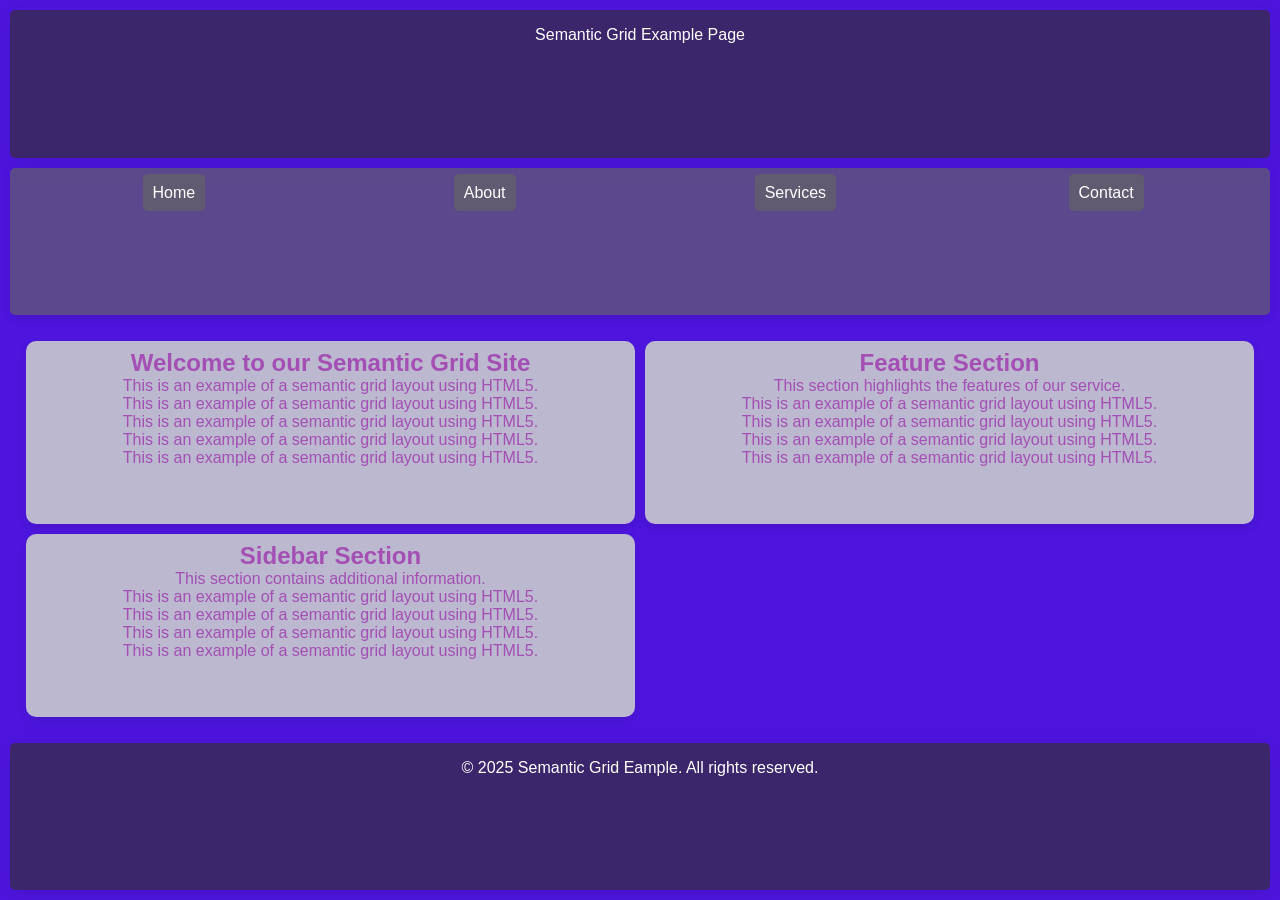
<file: index.html>
<!DOCTYPE html>
<html lang="en">

<head>
    <meta charset="UTF-8">
    <meta name="viewport" content="width=device-width, initial-scale=1.0">
    <title>Semantic Grid Site</title>
    <link rel="stylesheet" href="style.css" />
</head>

<body>
    <!-- header -->
    <header>Semantic Grid Example Page</header>

    <!-- navigation section -->
    <nav>
        <ul>
            <li><a href="#home">Home</a></li>
            <li><a href="#about">About</a></li>
            <li><a href="#sevices">Services</a></li>
            <li><a href="#contact">Contact</a></li>
        </ul>
    </nav>

    <!-- main content -->
    <main>
        <!-- top left block -->
        <section id="welcome">
            <h2>Welcome to our Semantic Grid Site</h2>
            <p>This is an example of a semantic grid layout using HTML5.</p>
            <p>This is an example of a semantic grid layout using HTML5.</p>
            <p>This is an example of a semantic grid layout using HTML5.</p>
            <p>This is an example of a semantic grid layout using HTML5.</p>
            <p>This is an example of a semantic grid layout using HTML5.</p>
        </section>

        <!-- right block -->
        <article id="feature">
            <h2>Feature Section</h2>
            <p>This section highlights the features of our service.</p>
            <p>This is an example of a semantic grid layout using HTML5.</p>
            <p>This is an example of a semantic grid layout using HTML5.</p>
            <p>This is an example of a semantic grid layout using HTML5.</p>
            <p>This is an example of a semantic grid layout using HTML5.</p>
        </article>
        <!-- bottom left block -->
        <aside id="sidebar">
            <h2>Sidebar Section</h2>
            <p>This section contains additional information.</p>
            <p>This is an example of a semantic grid layout using HTML5.</p>
            <p>This is an example of a semantic grid layout using HTML5.</p>
            <p>This is an example of a semantic grid layout using HTML5.</p>
            <p>This is an example of a semantic grid layout using HTML5.</p>
        </aside>
    </main>

    <!-- footer -->
     <footer>
        <p>&copy; 2025 Semantic Grid Eample. All rights reserved.</p>
     </footer>
</body>

</html>
</file>
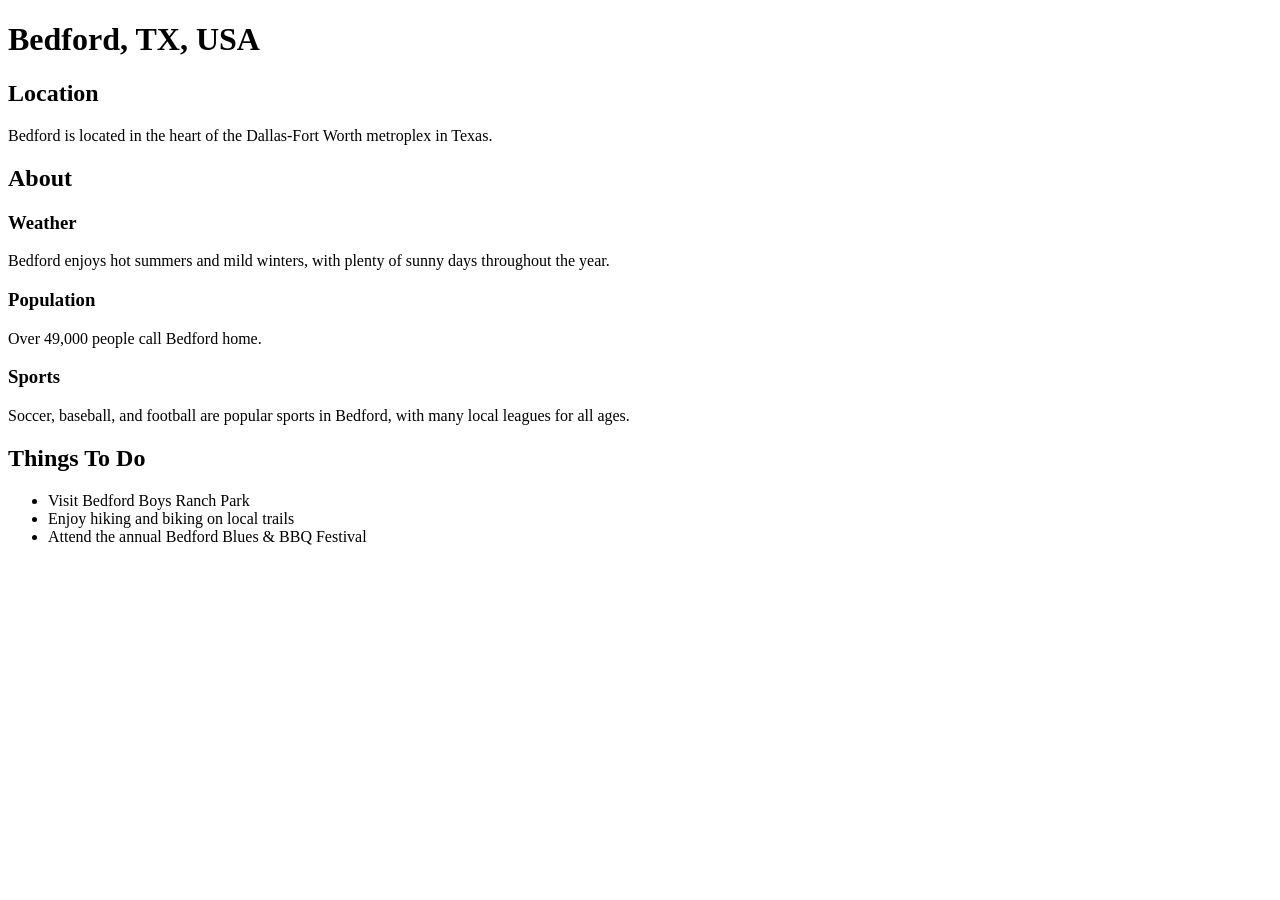
<file: BarkhouseHometown.html>
<!DOCTYPE html>
<html>
<head>
    <title>Bedford, TX, USA</title>
</head>
<body>
    <h1>Bedford, TX, USA</h1>

    <section>
        <h2>Location</h2>
        <p>Bedford is located in the heart of the Dallas-Fort Worth metroplex in Texas.</p>
    </section>

    <section>
        <h2>About</h2>

        <section>
            <h3>Weather</h3>
            <p>Bedford enjoys hot summers and mild winters, with plenty of sunny days throughout the year.</p>
        </section>
        <section>
            <h3>Population</h3>
            <p>Over 49,000 people call Bedford home.</p>
        </section>
        <section>
            <h3>Sports</h3>
            <p>Soccer, baseball, and football are popular sports in Bedford, with many local leagues for all ages.</p>
        </section>
    </section>

    <section>
        <h2>Things To Do</h2>
        <ul>
            <li>Visit Bedford Boys Ranch Park</li>
            <li>Enjoy hiking and biking on local trails</li>
            <li>Attend the annual Bedford Blues & BBQ Festival</li>
        </ul>
    </section>
</body>
</html>
</file>
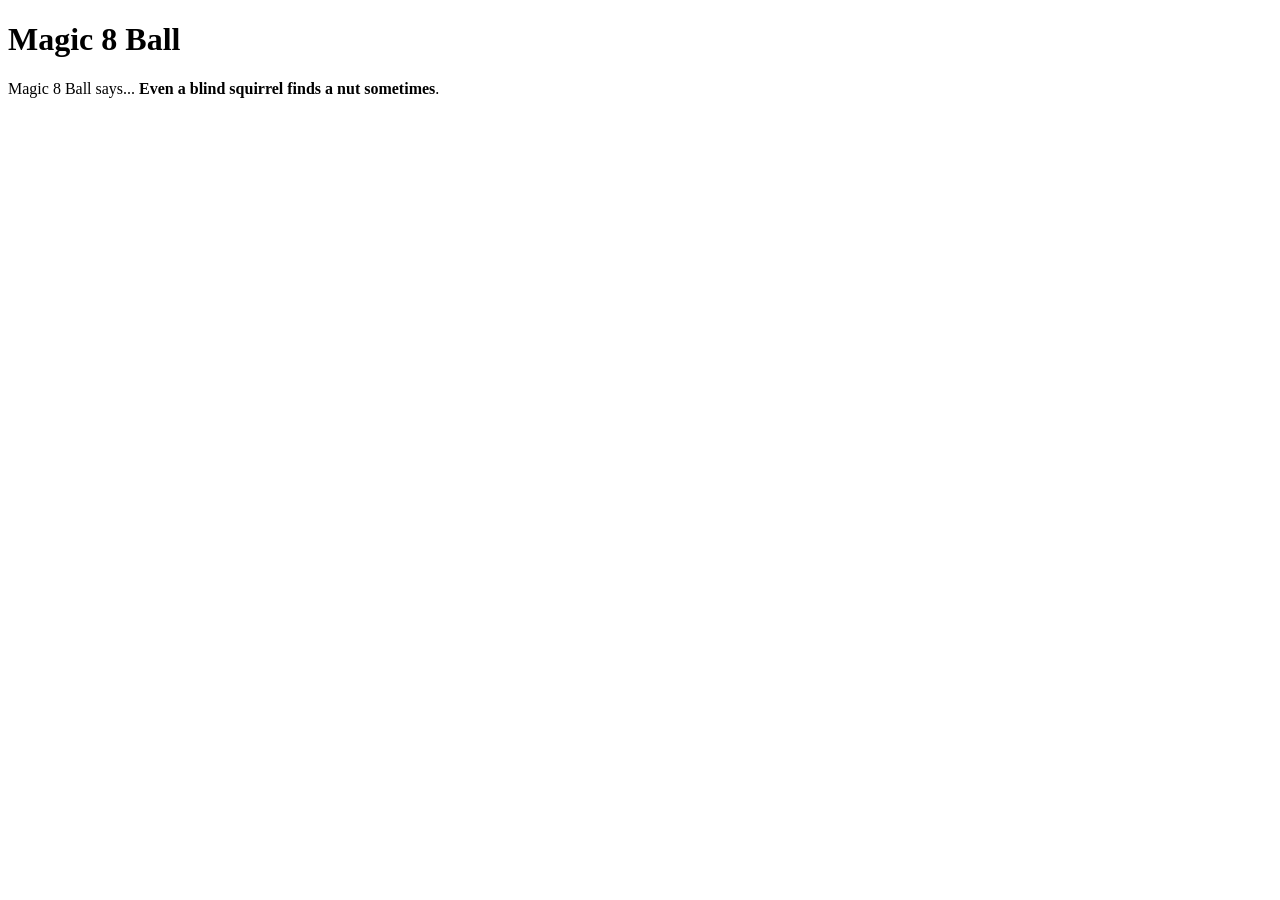
<file: magic8ball.html>
<!DOCTYPE html>
<html>
<head>
   <title>Magic 8 Ball</title>
   <meta charset="UTF-8">
</head>
<body>
   <h1>Magic 8 Ball</h1>
   <script>

   // Possible 8 Ball responses
   let responses = [ "Yes", "Maybe later", "Trust me you dont want to know", "Its hard to say", "I have a headache Ask again later", "Dont bet on it", "It is known", "Meh", "Probably", "No", "It doesnt look good", "Dont know Dont care", "Absolutely", "Stormy weather ahead", "I am certain of it", "That sounds awful", "Definitely", "Yes Break out the champagne", "Even a blind squirrel finds a nut sometimes", "So let it be written So let it be done" ];

   // Display a randomly chosen response
   let randomNum = Math.floor(Math.random() * responses.length);
   document.writeln("<p>Magic 8 Ball says... <strong>" + responses[randomNum] + "</strong>.</p>");

   </script>
</body>
</html>
</file>
<file: style.css>
/* Reset the default styling rules for browsers */
* {
    margin: 0;
    padding: 0;
    box-sizing: border-box;

}

/* Styling Rules for the body */
body {
    font-family: 'Segoe UI', Tahoma, Geneva, Verdana, sans-serif;
    background-color: rgb(78, 21, 223);
    display: grid;
    grid-template-areas:
    "header"
    "nav"
    "main"
    "footer";
    grid-template-columns: lfr;
    gap: 10px;
    padding: 10px;
    min-height: 100vh;
    color: rgb(163, 79, 180);
}

/* header styling rules */
header {
    grid-area: header;
    background-color: #313030a8;
    color: white;
    text-align: center;
    padding: 1rem;
    border-radius: 5px;
    box-shadow: 0 4px 25px rgba(0, 0, 0, 0.1);
}

/* nav styling rules */
nav {
    grid-area: nav;
    background-color: #636563a8;
    text-align: center;
    padding: 1rem;
    border-radius: 5px;
    box-shadow: 0 4px 10px rgba(0, 0, 0, 0.1);
}

nav ul {
    list-style: none;
    justify-content: center;
    display: grid;
    grid-template-columns: repeat(auto-fit, minmax(120px, 1fr));
    gap: 15px;    
}

/* navigation links */
nav a{
    color: white;
    text-decoration: none;
    text-align: center;
    padding: 10px;
    border-radius: 5px;
    background-color: #636563a8;
}

nav a:hover{
    background-color: #313030a8;
    transition: all 0.3s ease-in-out;
}

/* main styling rules */
main{
    grid-area: main;
    display: grid;
    grid-template-columns: 1fr 1fr;
    gap: 10px;
    align-items: stretch;
    padding: 1rem;
}

.welcome{
    grid-column: 1;
    grid-row: 1;
}

.sidebar{
    grid-column: 1;
    grid-row: 1;
}

.feature{
    grid-column: 2;
    grid-row: 1;
}

/* cards styling rules */
section, article, aside {
    background-color: #d8e2cdcb;
    text-align: center;
    padding: 0.5rem;
    border-radius: 10px;
    box-shadow: 0 4px 10px rgba(0, 0, 0, 0.1);    
}

/* cards hover effect */
section:hover, article:hover, aside:hover {
    background-color: #313030a8;
    transform: translateY(-5px);
    transition: all 0.3s ease-in-out;
}

/* footer styling rules */
footer {
    grid-area: footer;
    background-color: #313030a8;
    color: white;
    text-align: center;
    padding: 1rem;
    border-radius: 5px;
    box-shadow: 0 4px 25px rgba(0, 0, 0, 0.1);
}
</file>
